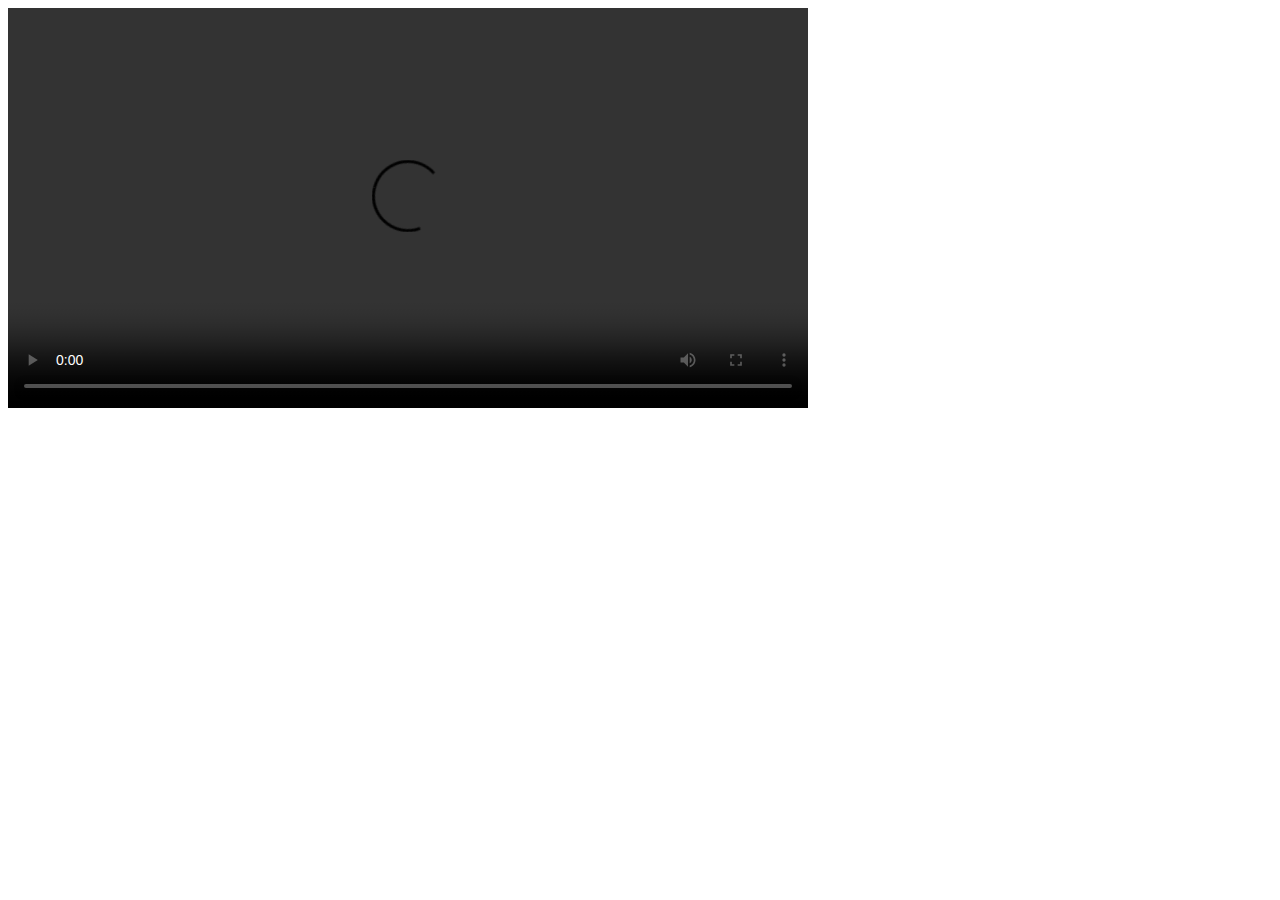
<file: videotest.html>
<!DOCTYPE html>
<html lang="en">

<head>
    <meta charset="UTF-8">
    <meta name="viewpoint" content="width=device-width, initial-scale=1.0">
    <link rel="icon" type="image" href="{% static '/images/skologo.png' %}">
    <link href="https://vjs.zencdn.net/8.16.1/video-js.css" rel="stylesheet" />
    <script src="https://cdn.jsdelivr.net/npm/bootstrap@5.2.3/dist/js/bootstrap.bundle.min.js" integrity="sha384-kenU1KFdBIe4zVF0s0G1M5b4hcpxyD9F7jL+jjXkk+Q2h455rYXK/7HAuoJl+0I4" crossorigin="anonymous"></script>
    <script src="https://cdn.jsdelivr.net/npm/@popperjs/core@2.11.6/dist/umd/popper.min.js" integrity="sha384-oBqDVmMz9ATKxIep9tiCxS/Z9fNfEXiDAYTujMAeBAsjFuCZSmKbSSUnQlmh/jp3" crossorigin="anonymous"></script>
    <script src="https://ajax.googleapis.com/ajax/libs/jquery/3.6.3/jquery.min.js"></script>

    <title>name</title>

    <style>
        * {
            box-sizing: border-box;
        }
        
        /*
        .vjs-control-bar .vjs-download-button {
            display: none;
        }*/
    </style>
</head>

<body>

    <div>
        <video id="my-video" class="video-js" controls preload="auto" width="800" height="400" poster="" data-setup="{}">
            <source src="https://youtu.be/23zuDjJspVo" type="video/mp4"/>
        </video>
    </div>

    <script src="https://vjs.zencdn.net/8.16.1/video.min.js"></script>
    <script>
        /*
        var player = videojs('my-video', {
            plugins:{
                disableDownload: true
            }
        });
        */
        /*
        var player = videojs('my-video', {
            controlBar:{
                children: [
                    'playToggle',
                    'ProgressControl',
                    'volumeControl',
                    'fullscreenToggle'
                ]
            }
        });
        */
        /*
        var player = videojs('my-video', {
            controls: false,
            controlBar:{
                children: [
                    'playToggle',
                    'ProgressControl',
                    'volumeControl'
                ]
            }
        });        
        */
    </script>

</body>

</html>
</file>
